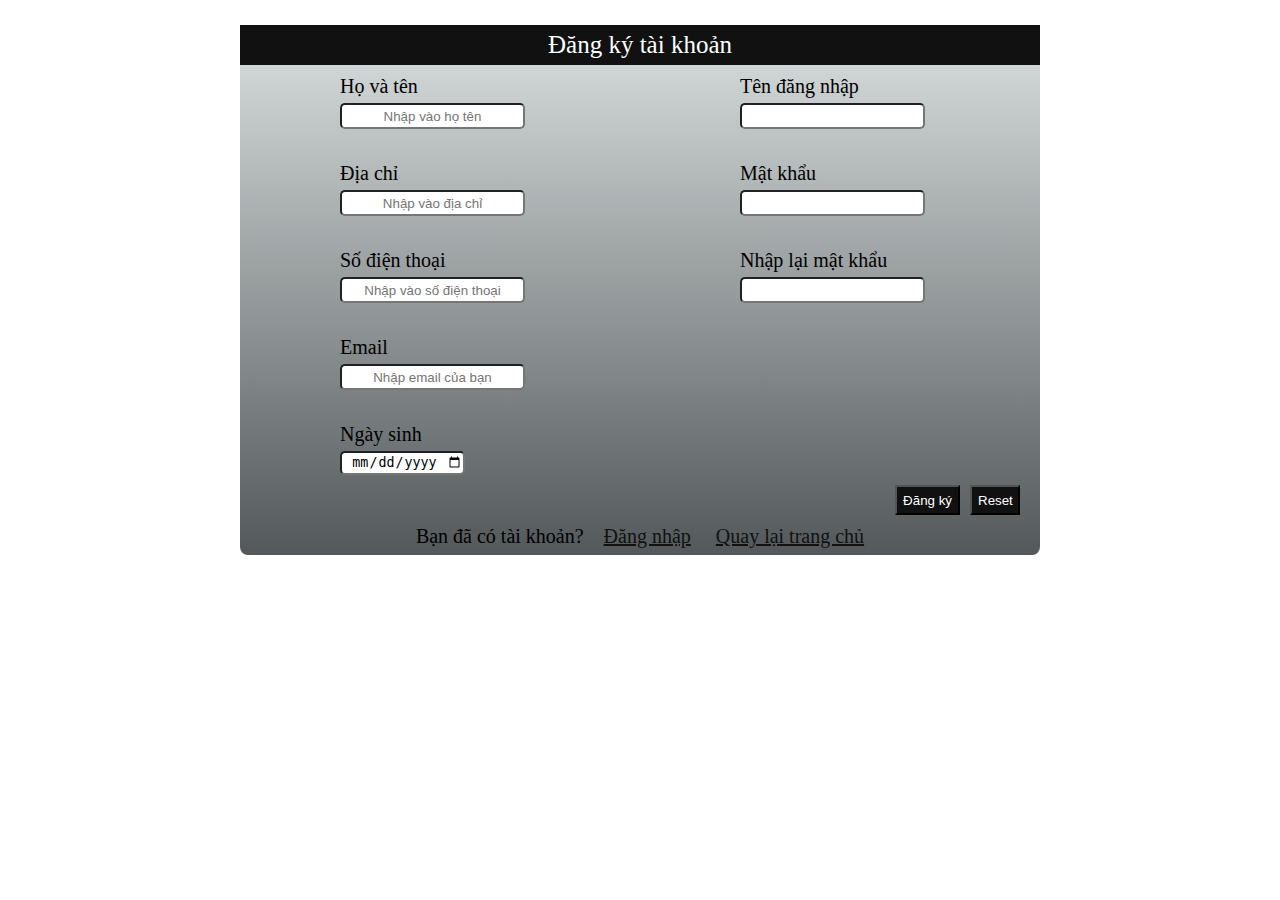
<file: page/DangKy.html>
<!DOCTYPE html>
<html>
    <head>
        <link rel="stylesheet" type="text/css" href="../css/DangKy.css">
        <script src="../js/user.js"></script>
        <title>Đăng ký</title>
    </head>
    <body>
                   <form>
                   <div class="wrapper__form">
                       <div class="wrapper__form-top wrapper-top"><p>Đăng ký tài khoản</p></div>
                       <div class="wrapper__form-center wrapper-mid">
                           <div class="wrapper__form-center-left">
                           <label for="ten">Họ và tên</label>
                            <input type="text" value="" name="Ten" id="ten"  placeholder="Nhập vào họ tên">
                            <span style="margin-left: 100px;" class="error" id="error-fullname"></span> 

                            <label for="address">Địa chỉ</label>
                            <input type="text" value="" name="Address" id="address" placeholder="Nhập vào địa chỉ">
                            <span style="margin-left: 100px;" class="error" id="error-address"></span> 

                            <label for="phone_number">Số điện thoại</label>
                            <input type="text" value="" name="Phone_number" id="phonenumber"  placeholder="Nhập vào số điện thoại">
                            <span style="margin-left: 100px;" class="error" id="error-phonenumber"></span> 


                            <label>Email</label>
                            <input type="email" value="" name="email" id="email" placeholder="Nhập email của bạn">
                            <span style="margin-left: 100px;" class="error" id="error-email"></span>
                            
                            <label for="date1">Ngày sinh</label>
                            <input type="date"   value="" name="date1" id="birthday" required>
                            <span style="margin-left:100px" class="error" id="error-birthday"></span>


                           </div>
                           <div class="wrapper__form-center-right" style="width:50%;height:100%;float: right;">
                            <label for="ten_dang_nhap">Tên đăng nhập</label>
                            <input type="text" value="" name="Ten_dang_nhap" id="ten_dang_nhap"  >
                            <span style="margin-left: 100px;" class="error" id="error-username"></span> 

                            <label for="mat_khau">Mật khẩu</label>
                            <input type="password" value="" name="Mat_khau" id="mat_khau" maxlength="16">
                            <span style="margin-left: 100px;" class="error" id="error-password"></span> 

                            <label for="mat_khau_lai">Nhập lại mật khẩu</label>
                            <input type="password" value="" name="Mat_khau_lai" id="mat_khau_lai" maxlength="16">
                            <span style="margin-left: 100px;" class="error" id="error-repassword"></span> 

                           </div>
                       </div>
                       
                    <div class="wrapper__form-bottom wrapper-bottom" >
                                <button class="wrapper__form-bottom-left" style="color: #ffffff;" onclick="addUser()">Đăng ký</button> 
                            <div class="wrapper__form-bottom-right">
                                <input style="color: #ffffff;" type="reset" value="Reset">
                            </div>
                    </div>
                    <div class="wrapper__form-bottom-bottom">Bạn đã có tài khoản?<a href="DangNhap.html">Đăng nhập</a>
                     <a href="index.html">Quay lại trang chủ</a>
                    </div>
                   </div>
                   </form>
                                    
    </body>
</html>
</file>
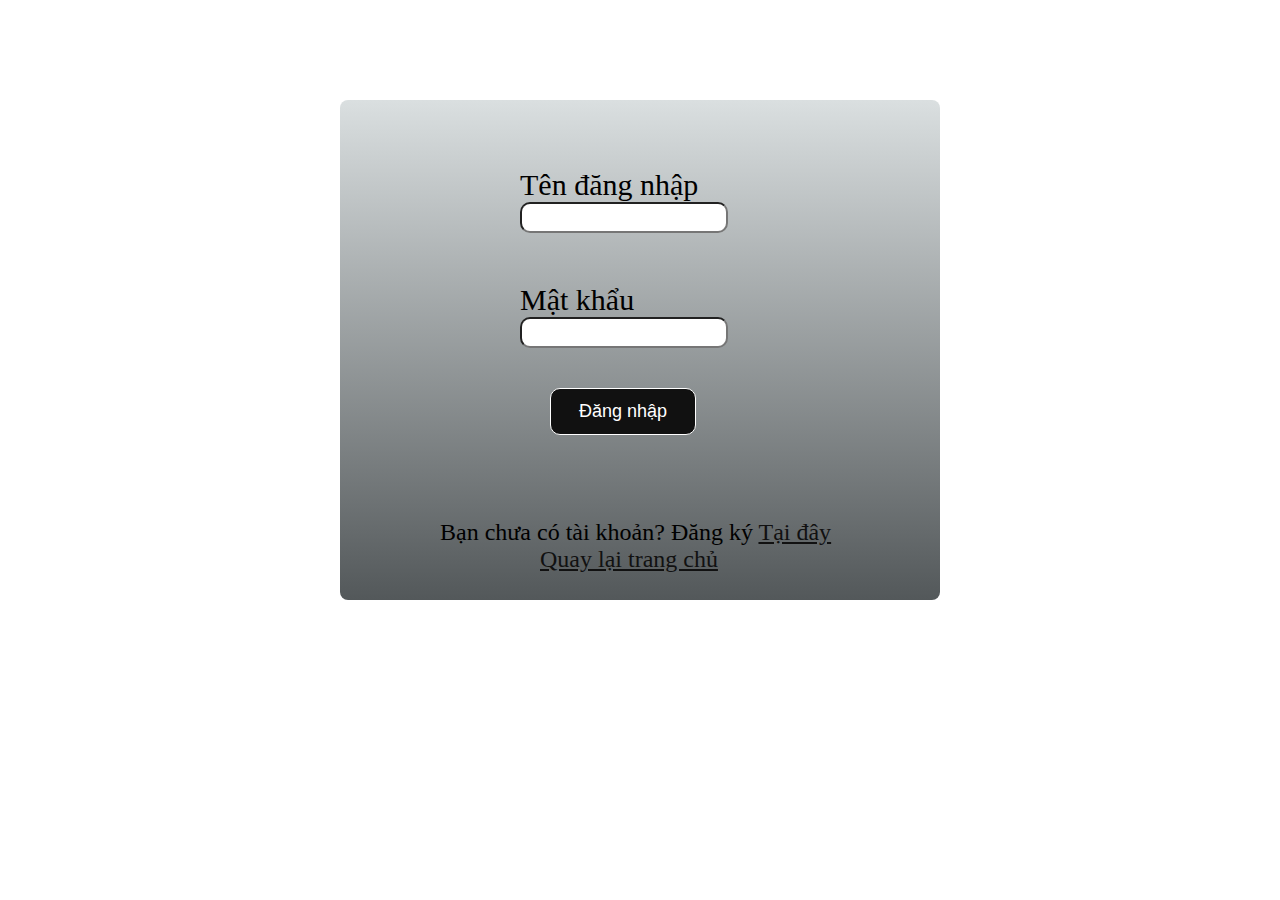
<file: page/DangNhap.html>
<!DOCTYPE html>
<html>
    <head>
       <link rel="stylesheet" href="../css/DangNhap.css" type="text/css">
       <script src="../js/login.js"></script>
       <title>Đăng nhập</title>
    </head>
    <body>
          <div class="wrapper__login">
            <div class="wrapper__login-form">
            </br>
                <form>
                    <div class="info">
                        <label for="username-login">Tên đăng nhập</label>
                        <input type="text" name="username-login" value="" id="username-login-id">
                    </div>
                    <div class="info">
                        <label>Mật khẩu</label>
                        <input type="password" name="password-login" value="" id="password-login-id">
                    </div>                    
                    <button onclick="getLogin()">Đăng nhập</button>
                    <br/>
            <br/>
            <br/>
            <br/>
            <div class="check">
                <span>  Bạn chưa có tài khoản? Đăng ký <a href="DangKy.html">Tại đây</a></span>
                <div><span><a href="index.html">Quay lại trang chủ </a></span></div>
            </div>            
            
                </form>
                
            </div>
         
          </div>
    </body>
</html>
</file>
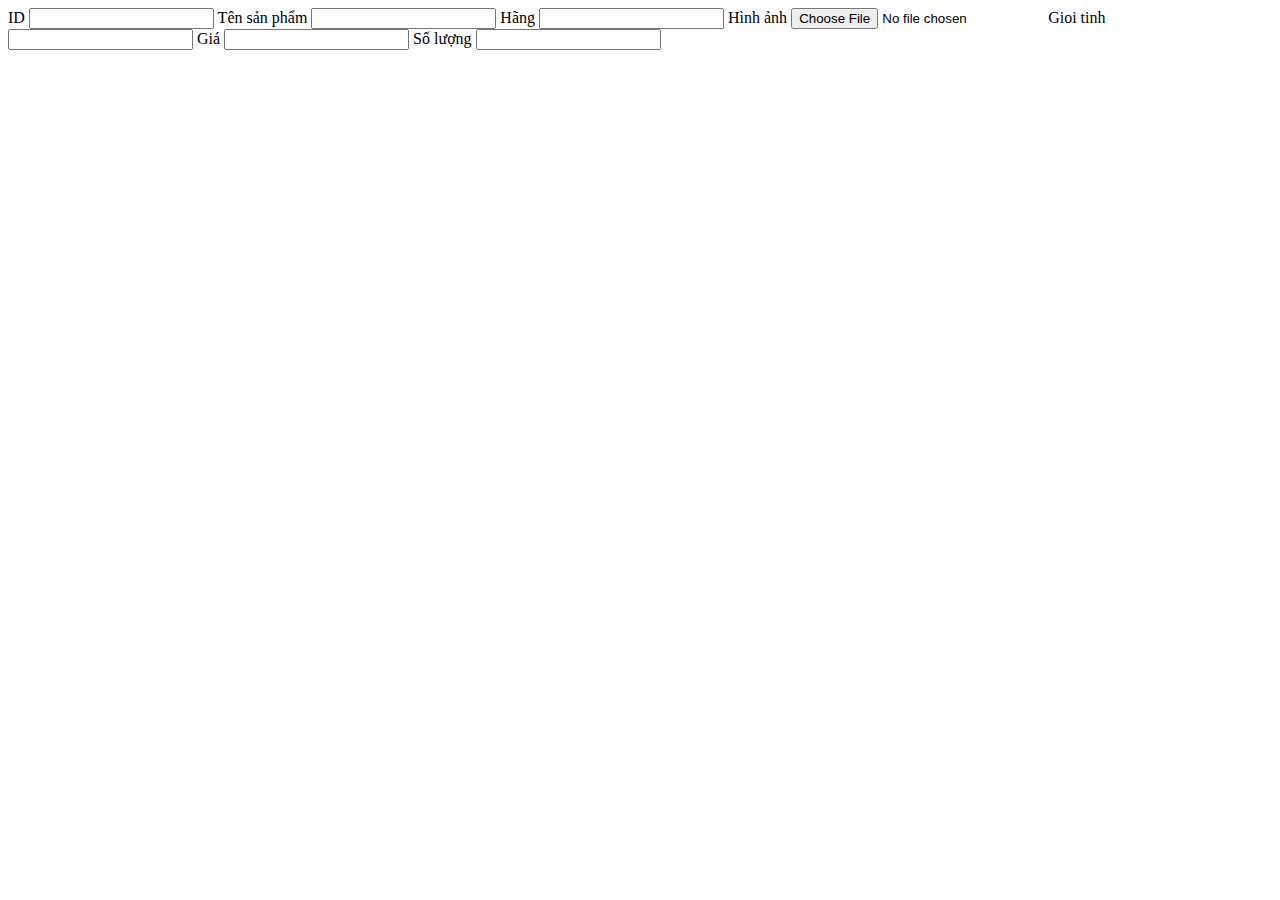
<file: page/test.html>
<!DOCTYPE html>
<html>
    <head>

    </head>
    <body>
        <i class="fas fa-plus"></i>
      <form>
          <label for="id">ID</label>
          <input type="text" name="id" value="" >
          <label for="name">Tên sản phẩm</label>
          <input type="text" name="name" value="" >
          <label for="brand">Hãng</label>
          <input type="text" name="brand" value="" >
          <label for="img">Hình ảnh</label>
          <input type="file" name="img" value="" >
          <lable for="gioitinh">Gioi tinh</lable>
          <input type="text" name="gioitinh" value="">
          <label for="gia">Giá</label>
          <input type="text" name="gia" value="" >
          <label for="Soluong">Số lượng</label>
          <input type="text" name="Soluong" value="" >
      </form>
        <script>
            function Thaydoi(i)
            {
                console.log(i.value);
            }
        </script>
    </body>
</html>
</file>
<file: css/DangKy.css>
body{
    font-size: 20px;
}
.wrapper__form
{
    width: 800px;
    height: 530px;
    background-image: linear-gradient(to top,rgb(83, 88, 90),rgb(218, 223, 224));
    margin: auto;
    border-radius: 8px;
}
.wrapper__form-top
{
    height: 40px;
    text-align: center;
    line-height: 40px;
    font-size: 25px;
    background-color: #111111;
}
.wrapper__form-top p{
    color: #FFFFFF;
}
.wrapper__form-center
{
    height:410px;
}
.wrapper__form-center-left
{
    float: left;
    width: 400px;
    height:100%;
}
.wrapper__form-center-right
{
    float: left;
    width: 400px;

}
.wrapper__form-center input
{
    display: block;
    margin-top: 5px;
    border-radius: 5px;
    text-align:center;
    margin-left: 100px;
}
.wrapper__form-center input
{
    height: 20px;
}
label
{
    margin-top: 10px;
   margin-left: 100px;
   display: block;
}
#gender
{
    display: inline-block;
    margin-left:100px;
    margin-right:0px;
}
#genderr
{
    display: inline-block;
    margin-left:0px;
}
.wrapper__form-bottom
{
    display: flex;
    justify-content:right;
    margin: 10px;
}
.wrapper__form-bottom div{
    margin-right: 10px;
}
.wrapper__form-bottom-bottom{
    text-align: center;
    color: ;
}
span{
    font-size: 13px;
    color: rgb(226, 38, 38);
}
button
{
    margin-right: 10px;
    background-color: #111111;
}
.wrapper__form-bottom-right input
{
    height: 30px;
    width: 50px;
    background-color: #111111;
}
.wrapper__form-bottom-bottom a{    
    color: #111111;
}
.wrapper__form-bottom-bottom a{
    margin-left: 20px;
} 
.wrapper__form-bottom-left button{
    margin-top: 17px;
}
</file>
<file: css/DangNhap.css>
.wrapper__login
{
    width: 600px;
    height: 500px;
    background-image: linear-gradient(to top,rgb(83, 88, 90),rgb(218, 223, 224));
    margin:auto;
    margin-top: 100px;
    border-radius:8px;
}
.wrapper__login-form
{
    width:100%;
    height:200px;
    margin-top: 10px;
}
.wrapper__login-LogIn
{
    width:100%;
    height:30px;
}
form
{
    width:100%;
    height:100px;
    margin-top: 20px;
    margin: auto;
    
}
input
{
    display: block;
    margin-left: 30PX;
    width:200px;
    height:25px;
    border-radius: 10px;
    font-size: 20px;
    margin-bottom: 10px;
}
label
{
    margin-left:30px;
    font-size:30px;
}
button
{
    
    font-size: 18px;
    color:#FFFFFF;
    padding: 12px 28px 12px 28px;
    background-color: #111111;
    border:1px solid;
    border-radius:10px;
    cursor: pointer;
    margin-left: 210px;
    margin-top: 30px;
}
a{
    color: #111111;
}
span
{    
    clear:both;
    font-size: 24px;
}
.check{
    margin-top: 30px;
    margin-left: 100px;
}
.check div{
    margin-left: 100px;
}
.info{
    margin-left: 150px;
    margin-top: 50px;
}
</file>
